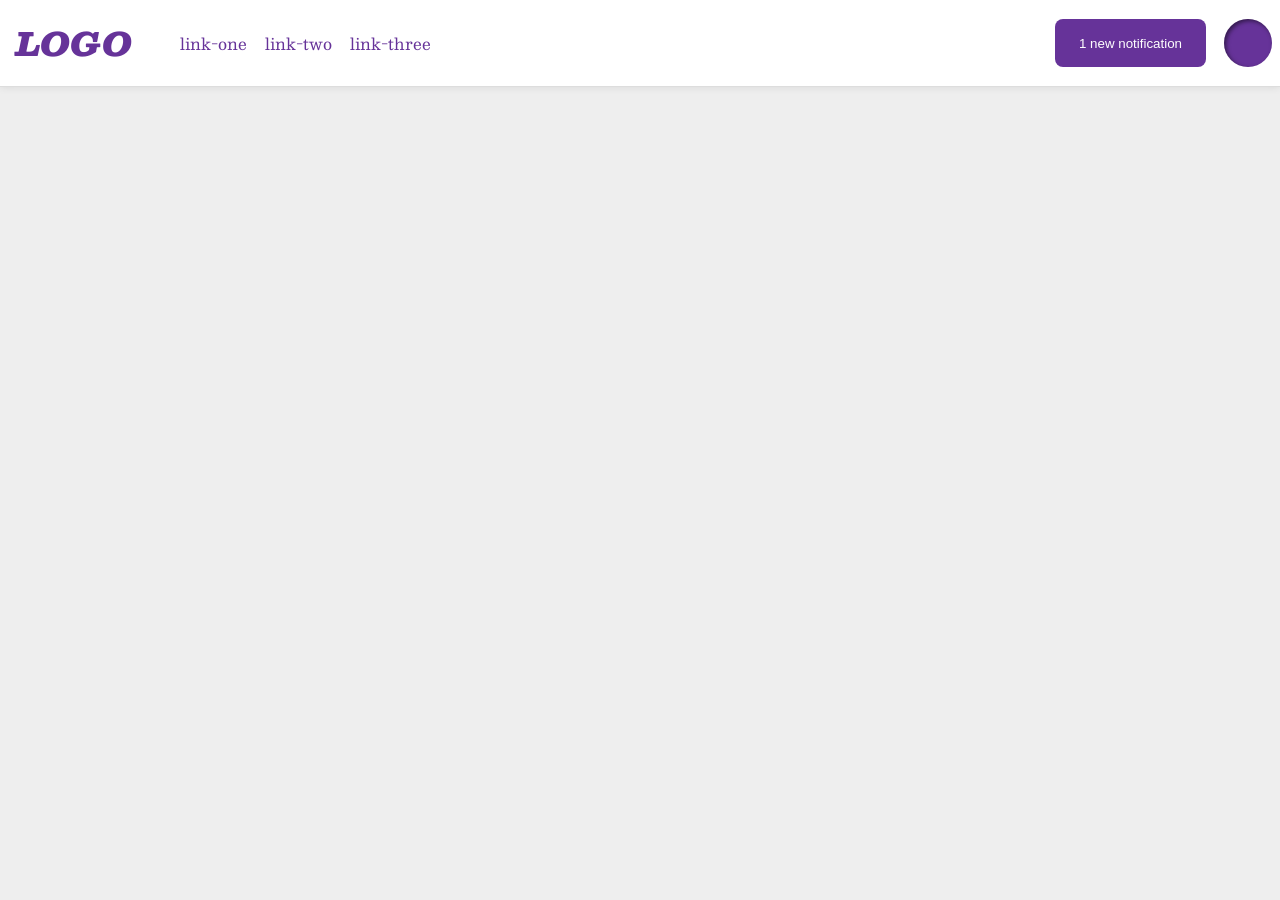
<file: flex/03-flex-header-2/index.html>
<!DOCTYPE html>
<html lang="en">
  <head>
    <meta charset="UTF-8">
    <meta http-equiv="X-UA-Compatible" content="IE=edge">
    <meta name="viewport" content="width=device-width, initial-scale=1.0">
    <title>Flex Header 2</title>
    <link rel="stylesheet" href="style.css">
  </head>
  <body>
    <div class="header">
      <div class="logo">
        LOGO
      </div>
      <ul class="links">
        <li><a href="google.com">link-one</a></li>
        <li><a href="google.com">link-two</a></li>
        <li><a href="google.com">link-three</a></li>
      </ul>
      <div class="right">
      <button class="notifications">
        1 new notification
      </button>
      <div class="profile-image"></div>
    </div>
    </div>
  </body>
</html>
</file>
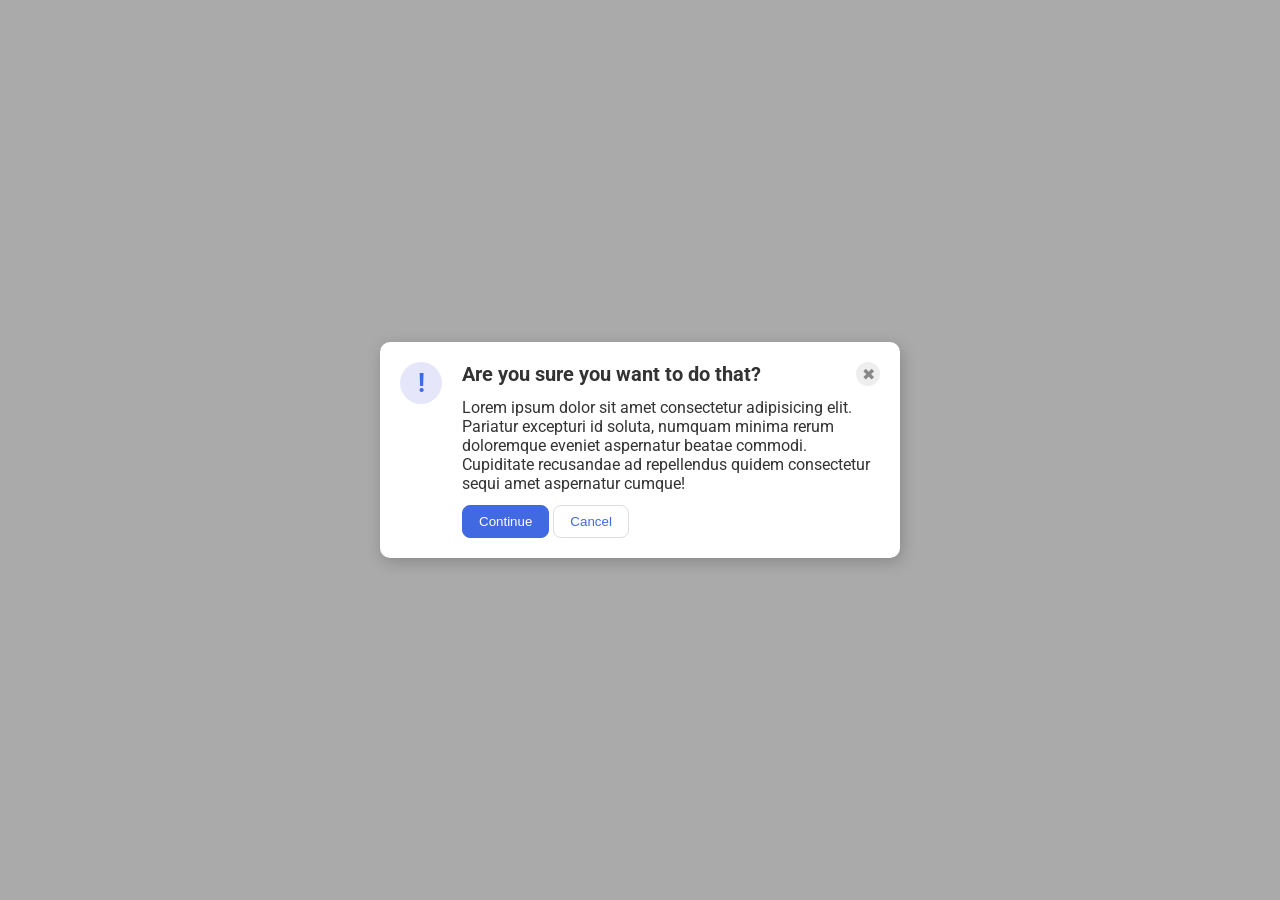
<file: flex/05-flex-modal/index.html>
<!DOCTYPE html>
<html lang="en">
  <head>
    <meta charset="UTF-8">
    <meta http-equiv="X-UA-Compatible" content="IE=edge">
    <meta name="viewport" content="width=device-width, initial-scale=1.0">
    <link rel="stylesheet" href="style.css">
    <title>Modal</title>
  </head>
  <body>
    <div class="modal">
      <div class="icon">!</div>
      <div class="container">
      <div class="header">Are you sure you want to do that? <div class="close-button">✖</div></div>
      <div class="text">Lorem ipsum dolor sit amet consectetur adipisicing elit. Pariatur excepturi id soluta, numquam minima rerum doloremque eveniet aspernatur beatae commodi. Cupiditate recusandae ad repellendus quidem consectetur sequi amet aspernatur cumque!</div>
      <button class="continue">Continue</button>
      <button class="cancel">Cancel</button>
    </div>
    </div>
  </body>
</html>
</file>
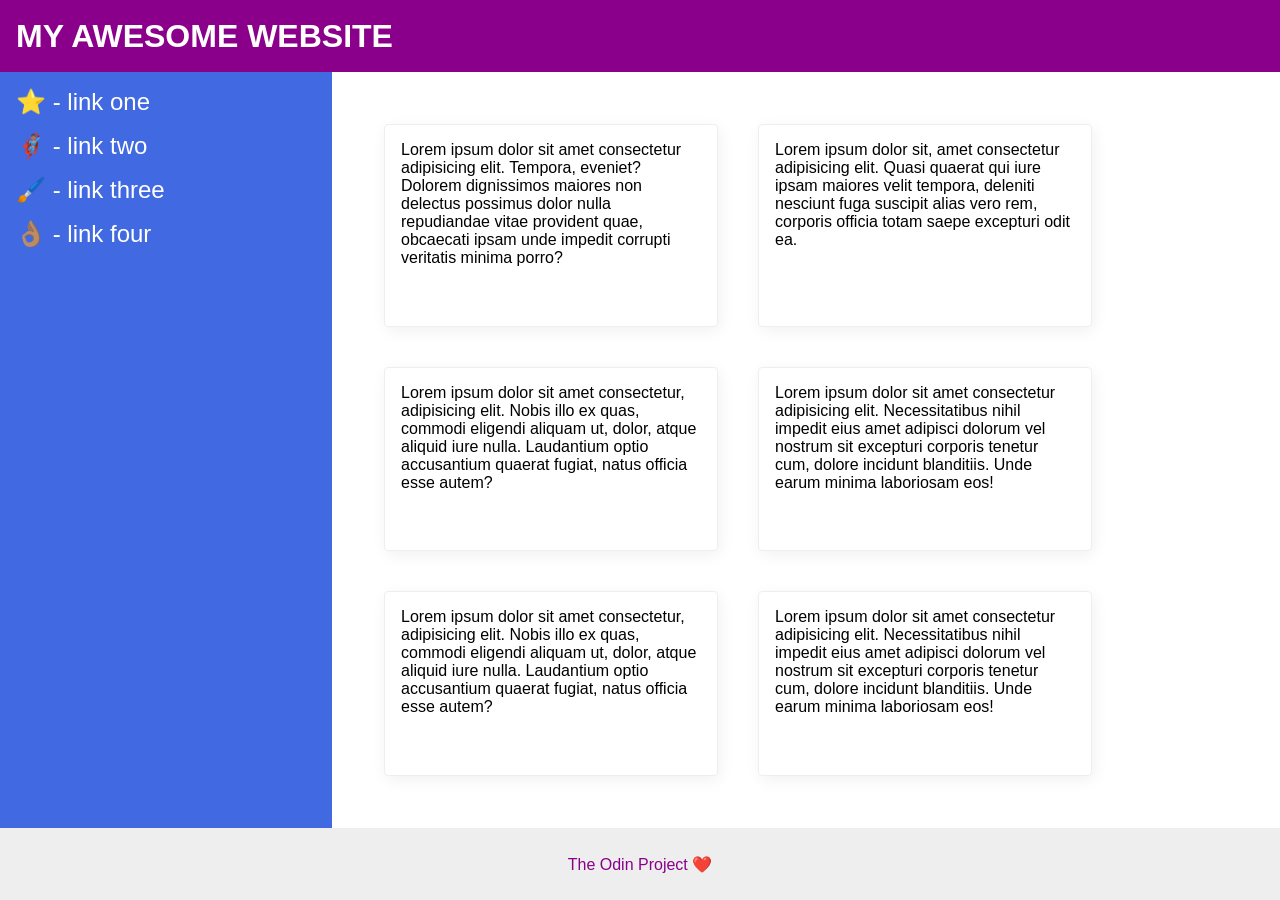
<file: flex/07-flex-layout-2/index.html>
<!DOCTYPE html>
<html lang="en">
  <head>
    <meta charset="UTF-8">
    <meta http-equiv="X-UA-Compatible" content="IE=edge">
    <meta name="viewport" content="width=device-width, initial-scale=1.0">
    <title>The Holy Grail</title>
    <link rel="stylesheet" href="style.css">
  </head>
  <body>
    <div class="header">
      MY AWESOME WEBSITE
    </div>
    <div class="container">
    <div class="sidebar">
      <ul>
        <li><a href="#">⭐ - link one</a></li>
        <li><a href="#">🦸🏽‍♂️ - link two</a></li>
        <li><a href="#">🖌️ - link three</a></li>
        <li><a href="#">👌🏽 - link four</a></li>
      </ul>
    </div>

    <div class="cards">
    <div class="card">Lorem ipsum dolor sit amet consectetur adipisicing elit. Tempora, eveniet? Dolorem dignissimos maiores non delectus possimus dolor nulla repudiandae vitae provident quae, obcaecati ipsam unde impedit corrupti veritatis minima porro?</div>
    <div class="card">Lorem ipsum dolor sit, amet consectetur adipisicing elit. Quasi quaerat qui iure ipsam maiores velit tempora, deleniti nesciunt fuga suscipit alias vero rem, corporis officia totam saepe excepturi odit ea.</div>
    <div class="card">Lorem ipsum dolor sit amet consectetur, adipisicing elit. Nobis illo ex quas, commodi eligendi aliquam ut, dolor, atque aliquid iure nulla. Laudantium optio accusantium quaerat fugiat, natus officia esse autem?</div>
    <div class="card">Lorem ipsum dolor sit amet consectetur adipisicing elit. Necessitatibus nihil impedit eius amet adipisci dolorum vel nostrum sit excepturi corporis tenetur cum, dolore incidunt blanditiis. Unde earum minima laboriosam eos!</div>
    <div class="card">Lorem ipsum dolor sit amet consectetur, adipisicing elit. Nobis illo ex quas, commodi eligendi aliquam ut, dolor, atque aliquid iure nulla. Laudantium optio accusantium quaerat fugiat, natus officia esse autem?</div>
    <div class="card">Lorem ipsum dolor sit amet consectetur adipisicing elit. Necessitatibus nihil impedit eius amet adipisci dolorum vel nostrum sit excepturi corporis tenetur cum, dolore incidunt blanditiis. Unde earum minima laboriosam eos!</div>
    </div>
    
     </div>

    <div class="footer">
      The Odin Project ❤️
    </div>
  </body>
</html>
</file>
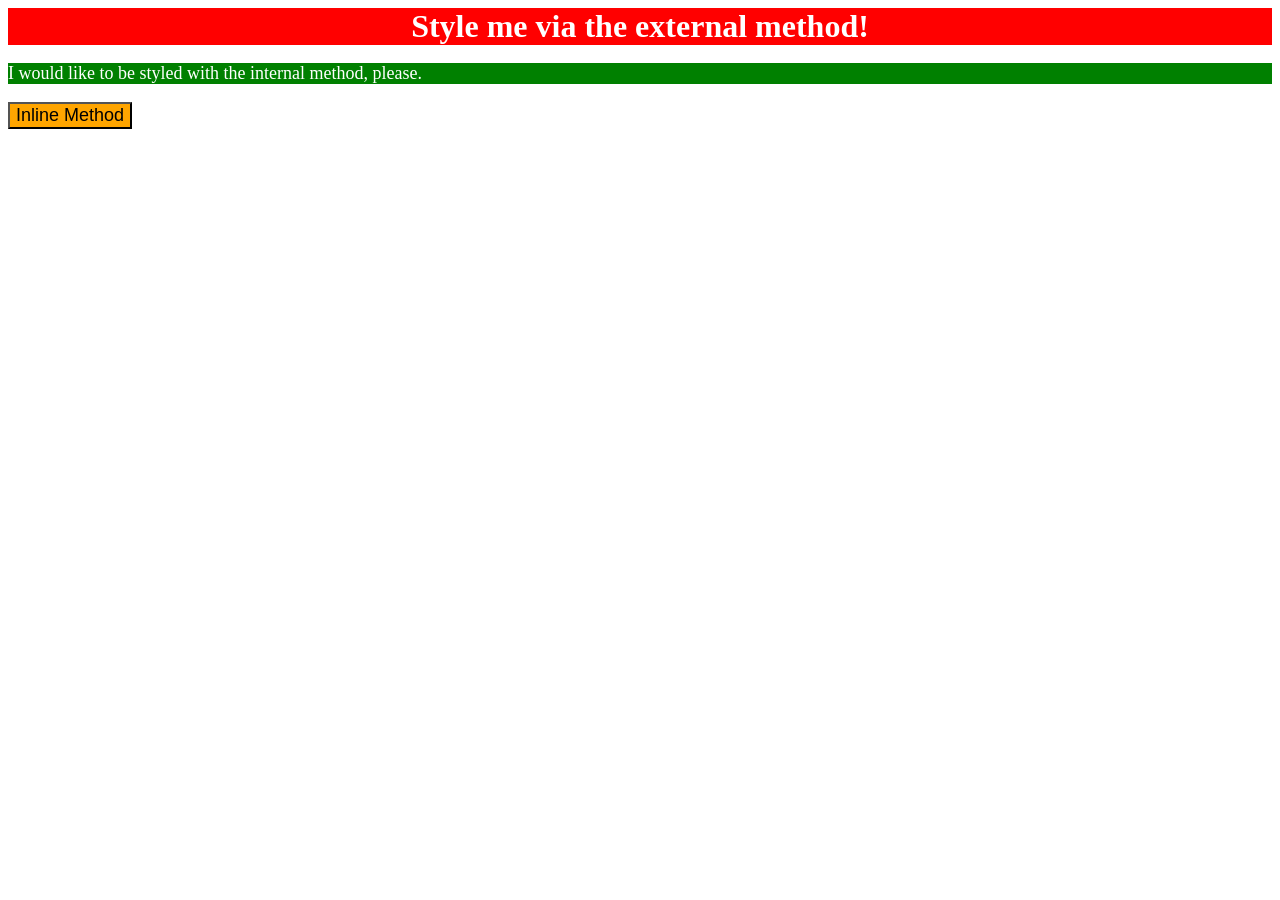
<file: foundations/01-css-methods/index.html>
<!DOCTYPE html>
<html lang="en">
  <head>
    <meta charset="UTF-8">
    <meta http-equiv="X-UA-Compatible" content="IE=edge">
    <meta name="viewport" content="width=device-width, initial-scale=1.0">
    <link rel="stylesheet" href="./styles.css">
    <style>
      p {
    background-color: green;
    color: white;
    font-size: 18px;
}
    </style>
    <title>Methods for Adding CSS</title>
  </head>
  <body>
    <div>Style me via the external method!</div>
    <p>I would like to be styled with the internal method, please.</p>
    <button style="background-color: orange; font-size: 18px">Inline Method</button>
  </body>
</html>
</file>
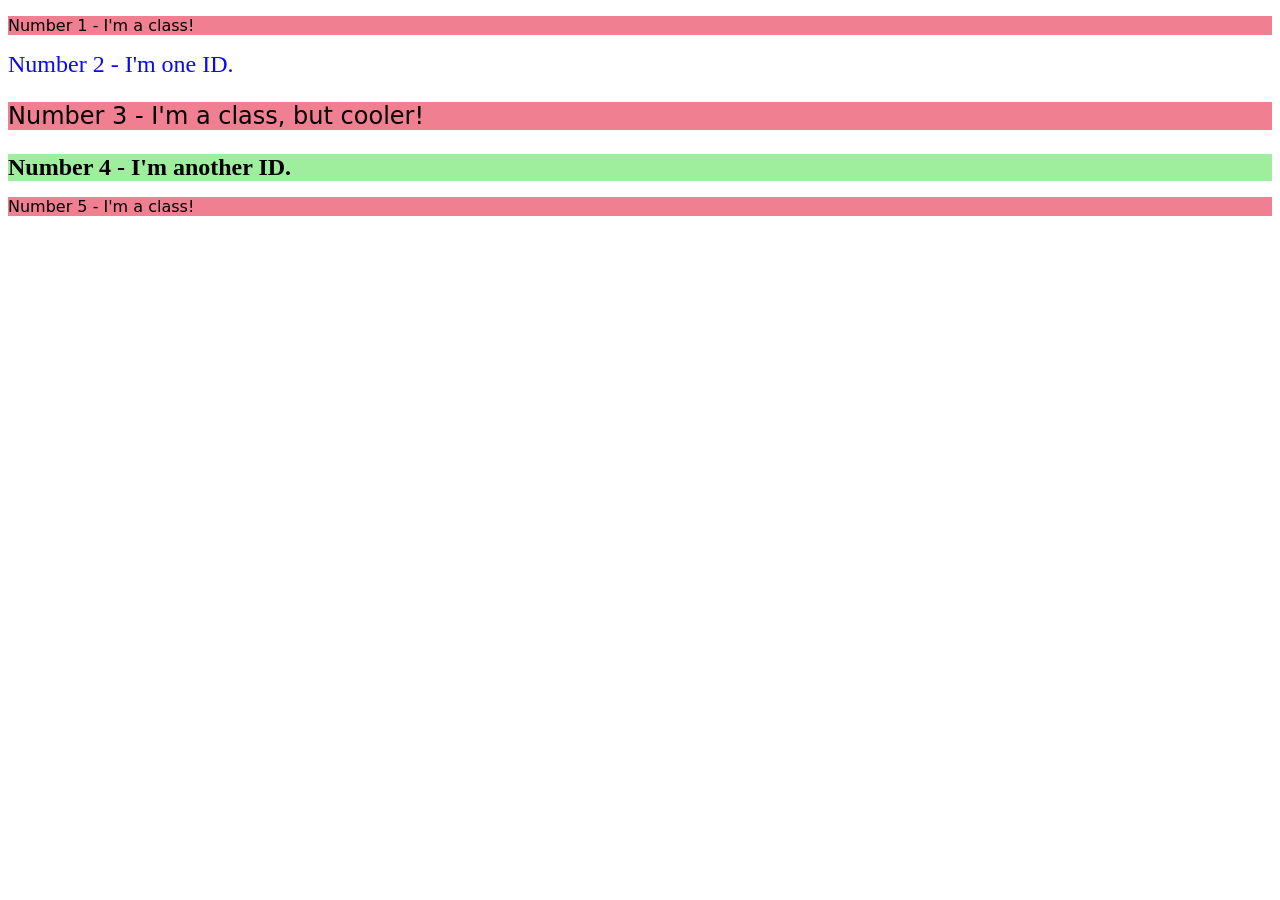
<file: foundations/02-class-id-selectors/index.html>
<!DOCTYPE html>
<html lang="en">
  <head>
    <meta charset="UTF-8">
    <meta http-equiv="X-UA-Compatible" content="IE=edge">
    <meta name="viewport" content="width=device-width, initial-scale=1.0">
    <title>Class and ID Selectors</title>
    <link rel="stylesheet" href="style.css">
  </head>

  <body>
    <p class="odd">Number 1 - I'm a class!</p>
    <div id="id-one">Number 2 - I'm one ID.</div>
    <p class="odd special">Number 3 - I'm a class, but cooler!</p>
    <div id="id-two">Number 4 - I'm another ID.</div>
    <p class="odd">Number 5 - I'm a class!</p>
  </body>
</html>
</file>
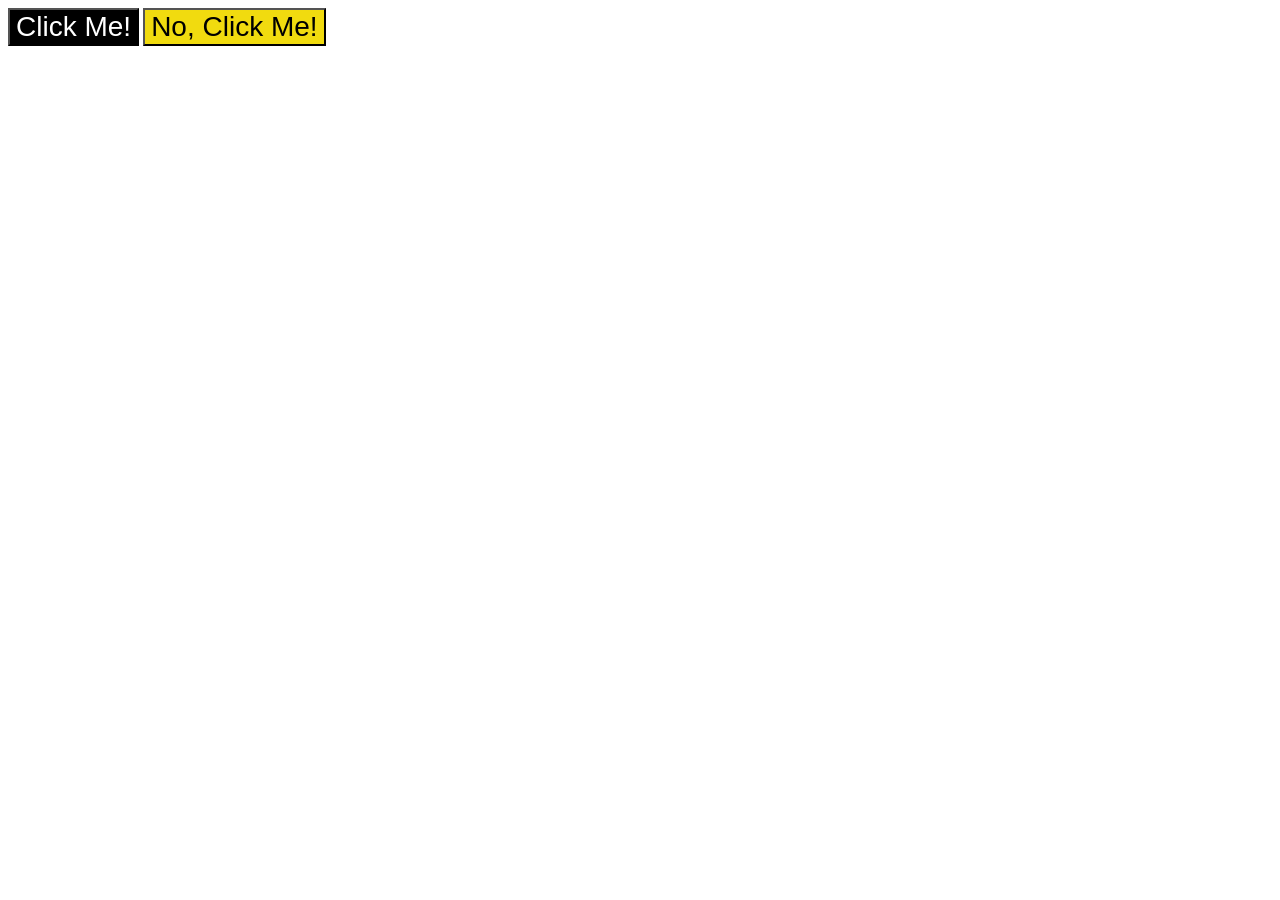
<file: foundations/03-grouping-selectors/index.html>
<!DOCTYPE html>
<html lang="en">
  <head>
    <meta charset="UTF-8">
    <meta http-equiv="X-UA-Compatible" content="IE=edge">
    <meta name="viewport" content="width=device-width, initial-scale=1.0">
    <title>Grouping Selectors</title>
    <link rel="stylesheet" href="style.css">
  </head>
  <body>
    <button class="one">Click Me!</button>
    <button class="two">No, Click Me!</button>
  </body>
</html>
</file>
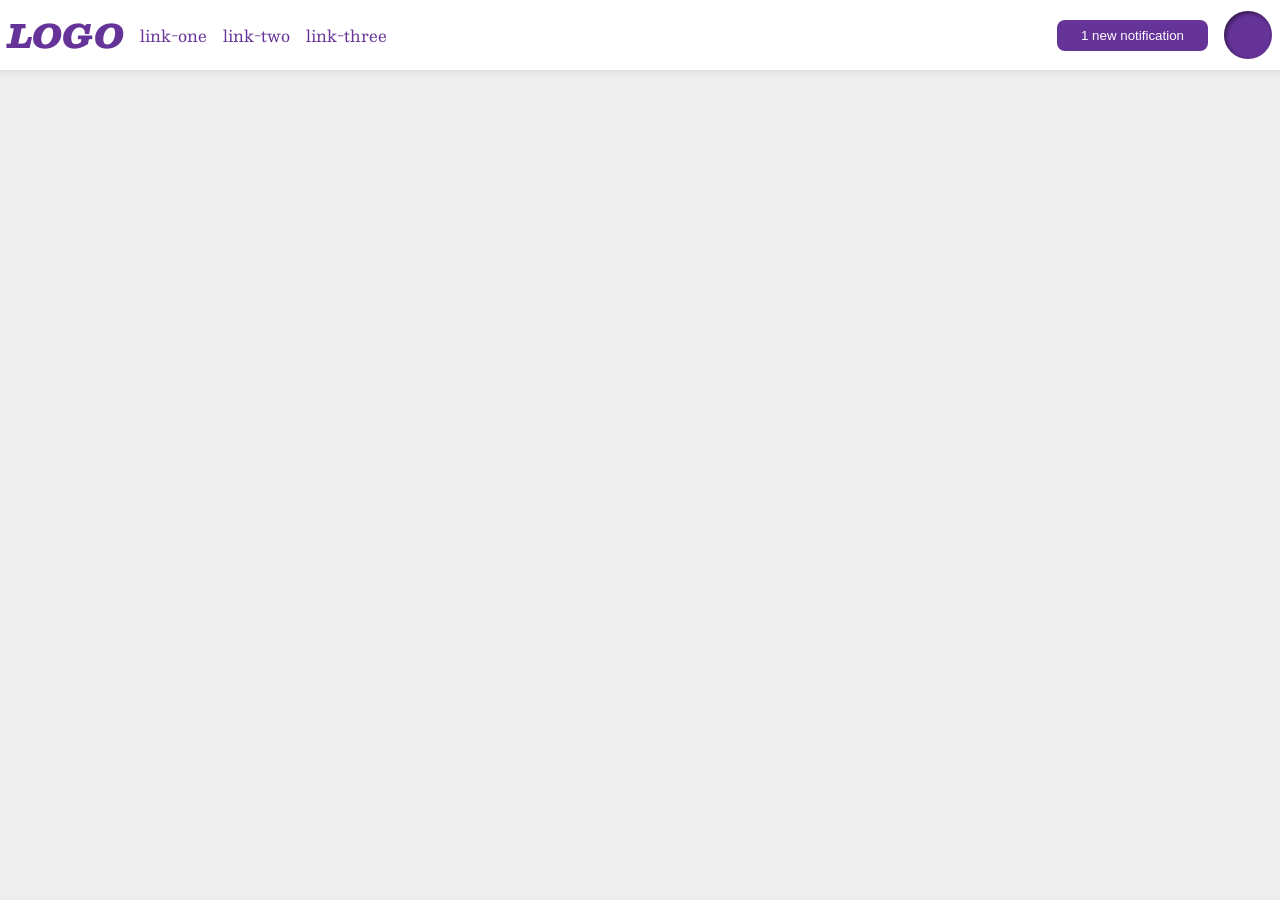
<file: foundations/flex/03-flex-header-2/index.html>
<!DOCTYPE html>
<html lang="en">
  <head>
    <meta charset="UTF-8">
    <meta http-equiv="X-UA-Compatible" content="IE=edge">
    <meta name="viewport" content="width=device-width, initial-scale=1.0">
    <title>Flex Header 2</title>
    <link rel="stylesheet" href="style.css">
  </head>
  <body>
    <div class="header">
      <div class="left">
        <div class="logo">
          LOGO
        </div>
        <ul class="links">
          <li><a href="https://google.com">link-one</a></li>
          <li><a href="https://google.com">link-two</a></li>
          <li><a href="https://google.com">link-three</a></li>
        </ul>
      </div>
      <div class="right">
        <button class="notifications">
          1 new notification
        </button>
        <div class="profile-image"></div>
      </div>
    </div>
  </body>
</html>
</file>
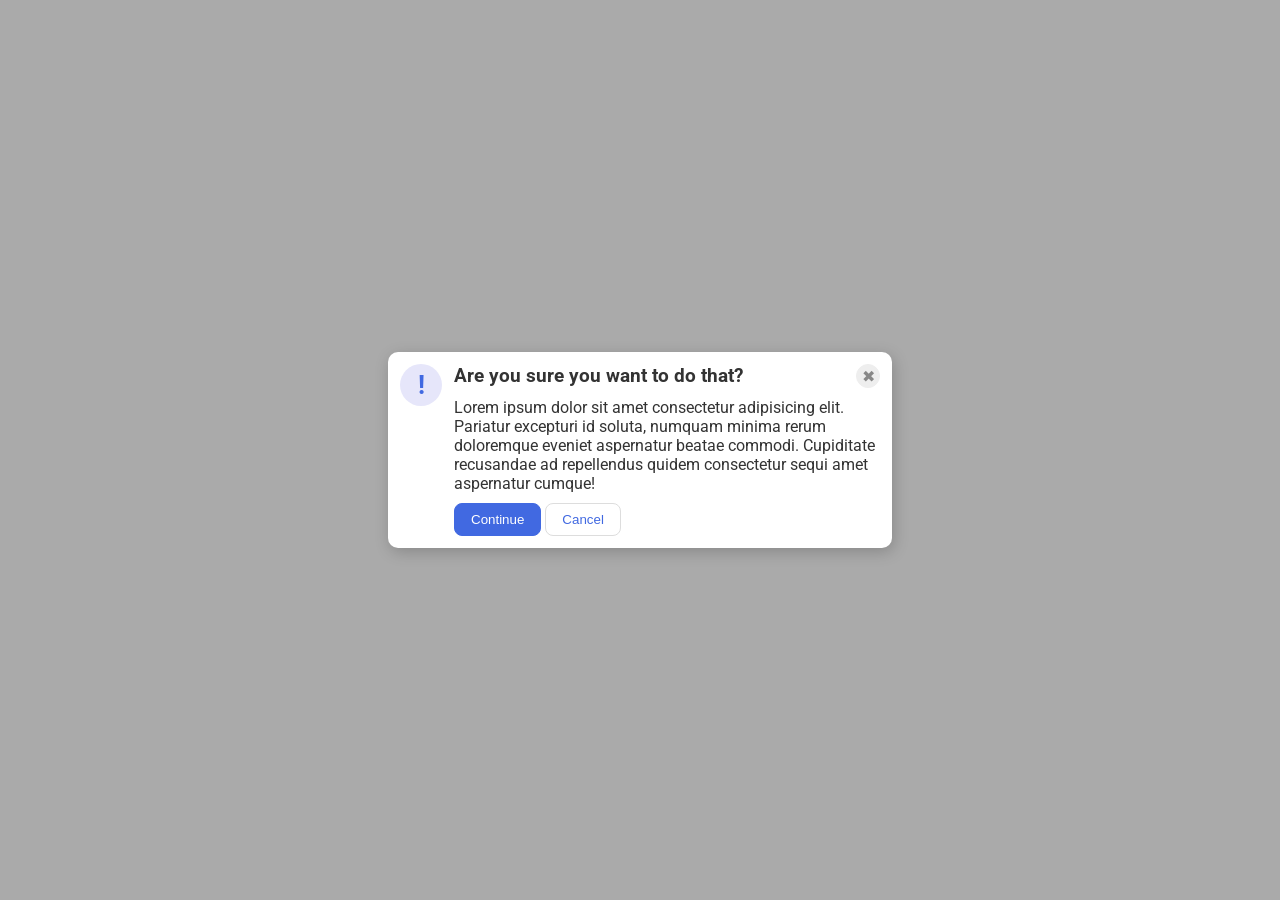
<file: foundations/flex/05-flex-modal/index.html>
<!DOCTYPE html>
<html lang="en">
  <head>
    <meta charset="UTF-8">
    <meta http-equiv="X-UA-Compatible" content="IE=edge">
    <meta name="viewport" content="width=device-width, initial-scale=1.0">
    <link rel="stylesheet" href="style.css">
    <title>Modal</title>
  </head>
  <body>
    <div class="modal">
      <div class="Left">
        <div class="icon">!</div>
      </div>
      <div class="Right">
        <div class="Up">
          <div class="header">Are you sure you want to do that?</div>
          <button class="close-button">✖</button>
        </div>
        <div class="Middle">
          <div class="text">Lorem ipsum dolor sit amet consectetur adipisicing elit. Pariatur excepturi id soluta, numquam minima rerum doloremque eveniet aspernatur beatae commodi. Cupiditate recusandae ad repellendus quidem consectetur sequi amet aspernatur cumque!</div>
        </div>
        <div class="Bottom">
          <button class="continue">Continue</button>
        <button class="cancel">Cancel</button>
        </div>
      </div>
    </div>
  </body>
</html>
</file>
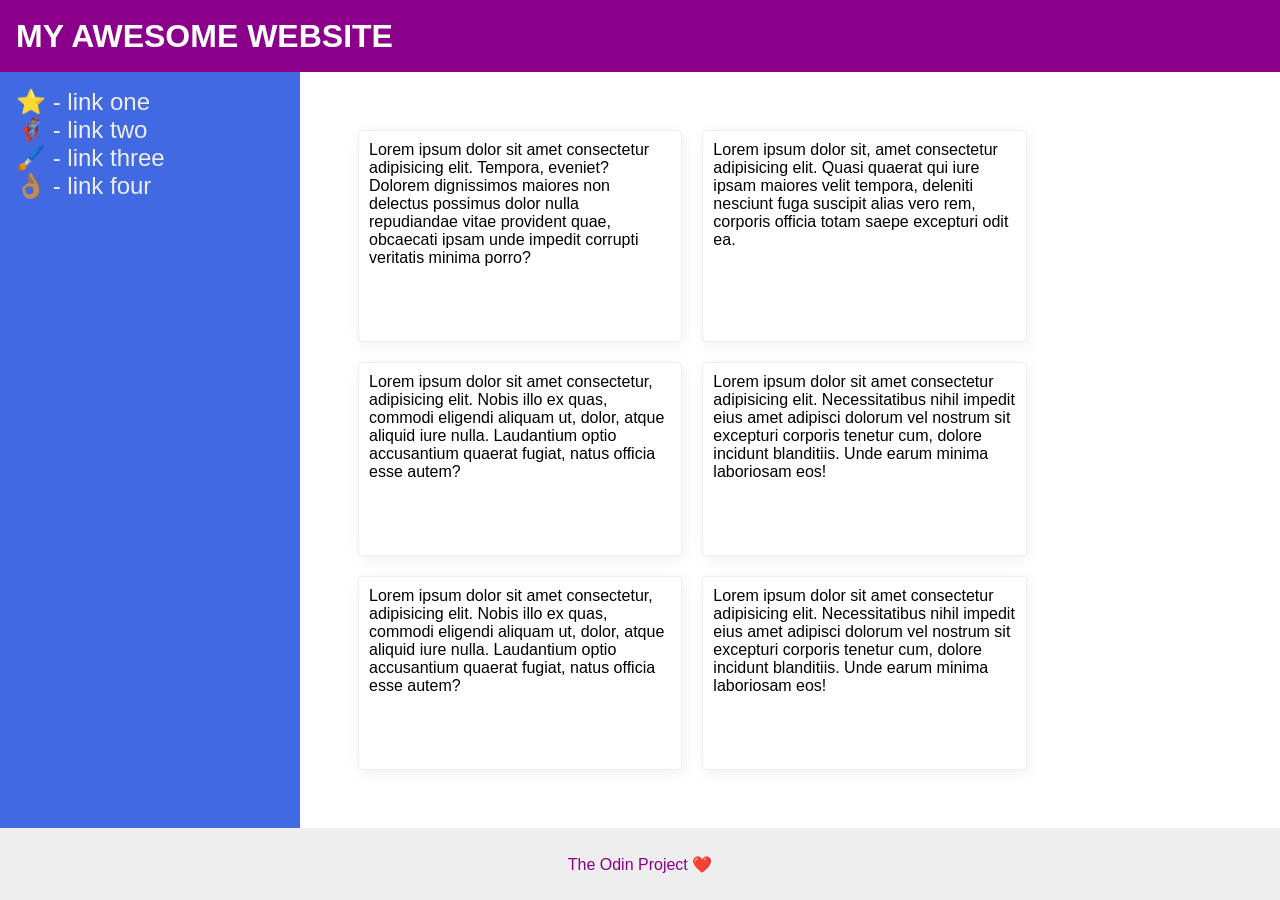
<file: foundations/flex/07-flex-layout-2/index.html>
<!DOCTYPE html>
<html lang="en">
  <head>
    <meta charset="UTF-8">
    <meta http-equiv="X-UA-Compatible" content="IE=edge">
    <meta name="viewport" content="width=device-width, initial-scale=1.0">
    <title>The Holy Grail</title>
    <link rel="stylesheet" href="style.css">
  </head>
  <body>
    <div class="header">
      MY AWESOME WEBSITE
    </div>
    
    <div class="middle">
    <div class="sidebar">
      <ul>
        <li><a href="#">⭐ - link one</a></li>
        <li><a href="#">🦸🏽‍♂️ - link two</a></li>
        <li><a href="#">🖌️ - link three</a></li>
        <li><a href="#">👌🏽 - link four</a></li>
      </ul>
    </div>

    <div class="cards">
    <div class="card">Lorem ipsum dolor sit amet consectetur adipisicing elit. Tempora, eveniet? Dolorem dignissimos maiores non delectus possimus dolor nulla repudiandae vitae provident quae, obcaecati ipsam unde impedit corrupti veritatis minima porro?</div>
    <div class="card">Lorem ipsum dolor sit, amet consectetur adipisicing elit. Quasi quaerat qui iure ipsam maiores velit tempora, deleniti nesciunt fuga suscipit alias vero rem, corporis officia totam saepe excepturi odit ea.</div>
    <div class="card">Lorem ipsum dolor sit amet consectetur, adipisicing elit. Nobis illo ex quas, commodi eligendi aliquam ut, dolor, atque aliquid iure nulla. Laudantium optio accusantium quaerat fugiat, natus officia esse autem?</div>
    <div class="card">Lorem ipsum dolor sit amet consectetur adipisicing elit. Necessitatibus nihil impedit eius amet adipisci dolorum vel nostrum sit excepturi corporis tenetur cum, dolore incidunt blanditiis. Unde earum minima laboriosam eos!</div>
    <div class="card">Lorem ipsum dolor sit amet consectetur, adipisicing elit. Nobis illo ex quas, commodi eligendi aliquam ut, dolor, atque aliquid iure nulla. Laudantium optio accusantium quaerat fugiat, natus officia esse autem?</div>
    <div class="card">Lorem ipsum dolor sit amet consectetur adipisicing elit. Necessitatibus nihil impedit eius amet adipisci dolorum vel nostrum sit excepturi corporis tenetur cum, dolore incidunt blanditiis. Unde earum minima laboriosam eos!</div>
    </div>
    </div>

    <div class="footer">
      The Odin Project ❤️
    </div>
  </body>
</html>
</file>
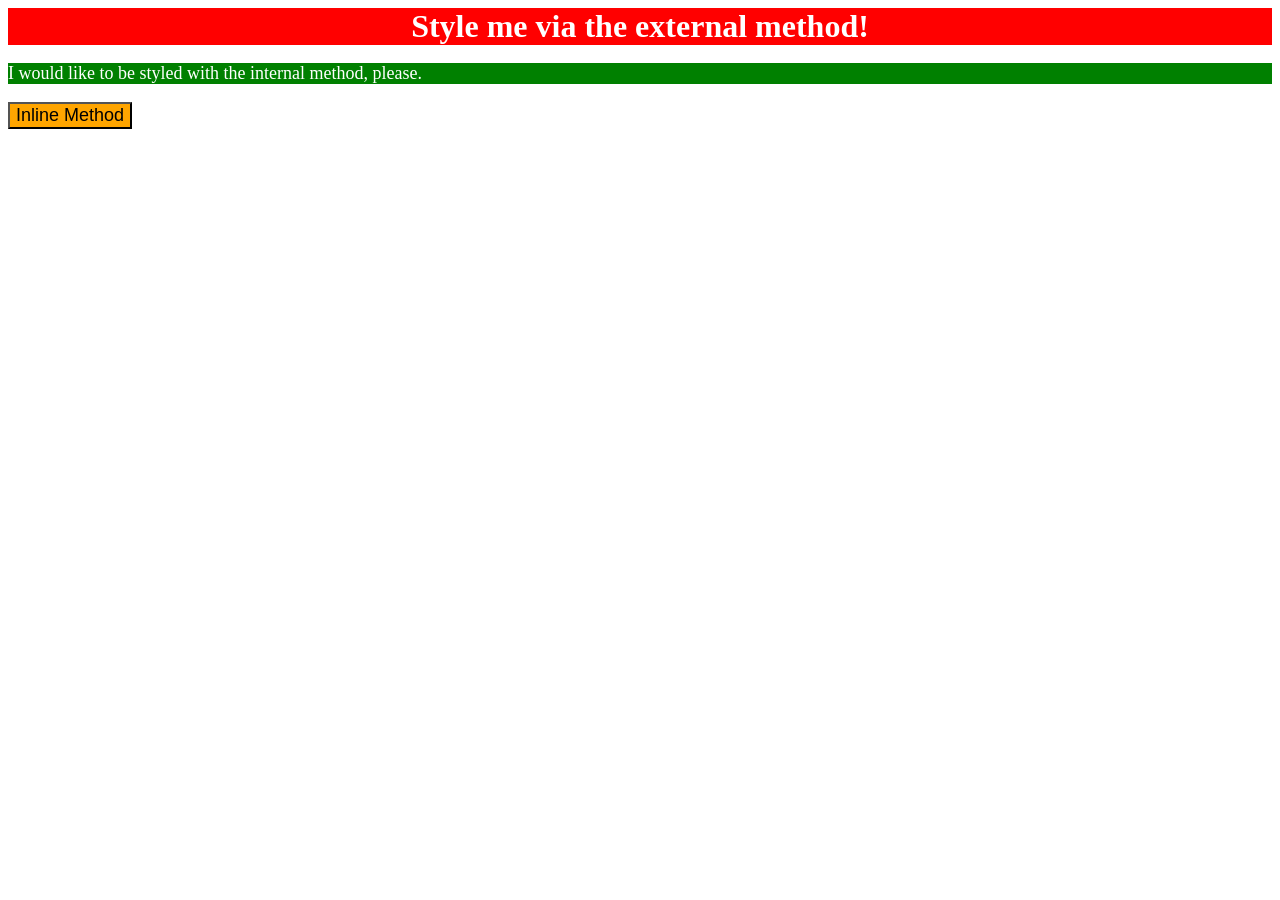
<file: foundations/intro-to-css/01-css-methods/index.html>
<!DOCTYPE html>
<html lang="en">
  <head>
    <meta charset="UTF-8">
    <meta http-equiv="X-UA-Compatible" content="IE=edge">
    <meta name="viewport" content="width=device-width, initial-scale=1.0">
    <link rel="stylesheet" href="styles.css">
    <style>
      p {
        background-color: green;
        color: white;
        font-size: 18px;
      }
    </style>
    <title>Methods for Adding CSS</title>
  </head>
  <body>
    <div>Style me via the external method!</div>
    <p>I would like to be styled with the internal method, please.</p>
    <button style="background-color: orange; font-size: 18px;">Inline Method</button>
  </body>
</html>
</file>
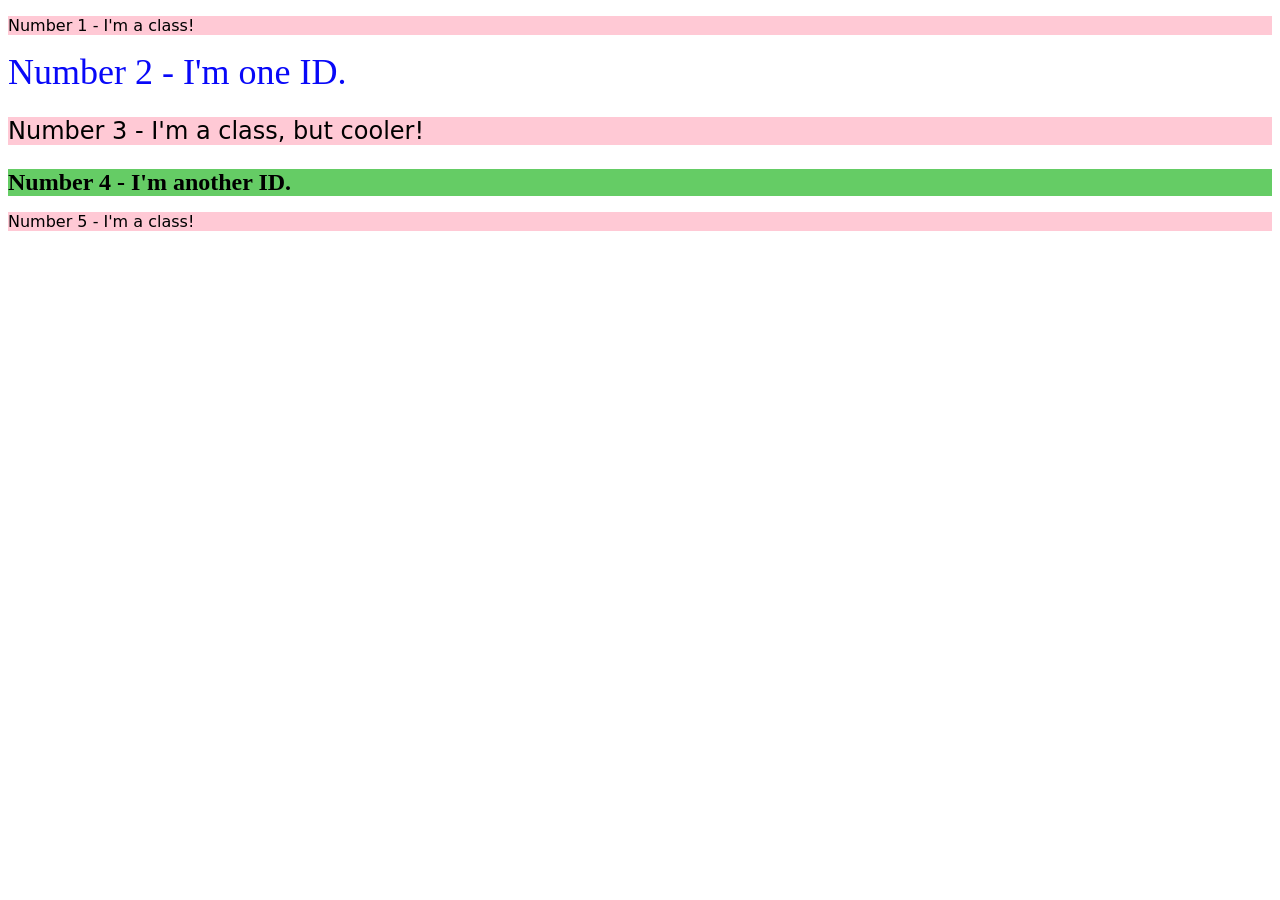
<file: foundations/intro-to-css/02-class-id-selectors/index.html>
<!DOCTYPE html>
<html lang="en">
  <head>
    <meta charset="UTF-8">
    <meta http-equiv="X-UA-Compatible" content="IE=edge">
    <meta name="viewport" content="width=device-width, initial-scale=1.0">
    <title>Class and ID Selectors</title>
    <link rel="stylesheet" href="style.css">
  </head>
  <body>
    <p class="class">Number 1 - I'm a class!</p>
    <div id="specialone">Number 2 - I'm one ID.</div>
    <p class="class cooler">Number 3 - I'm a class, but cooler!</p>
    <div id="specialtwo">Number 4 - I'm another ID.</div>
    <p class="class">Number 5 - I'm a class!</p>
  </body>
</html>
</file>
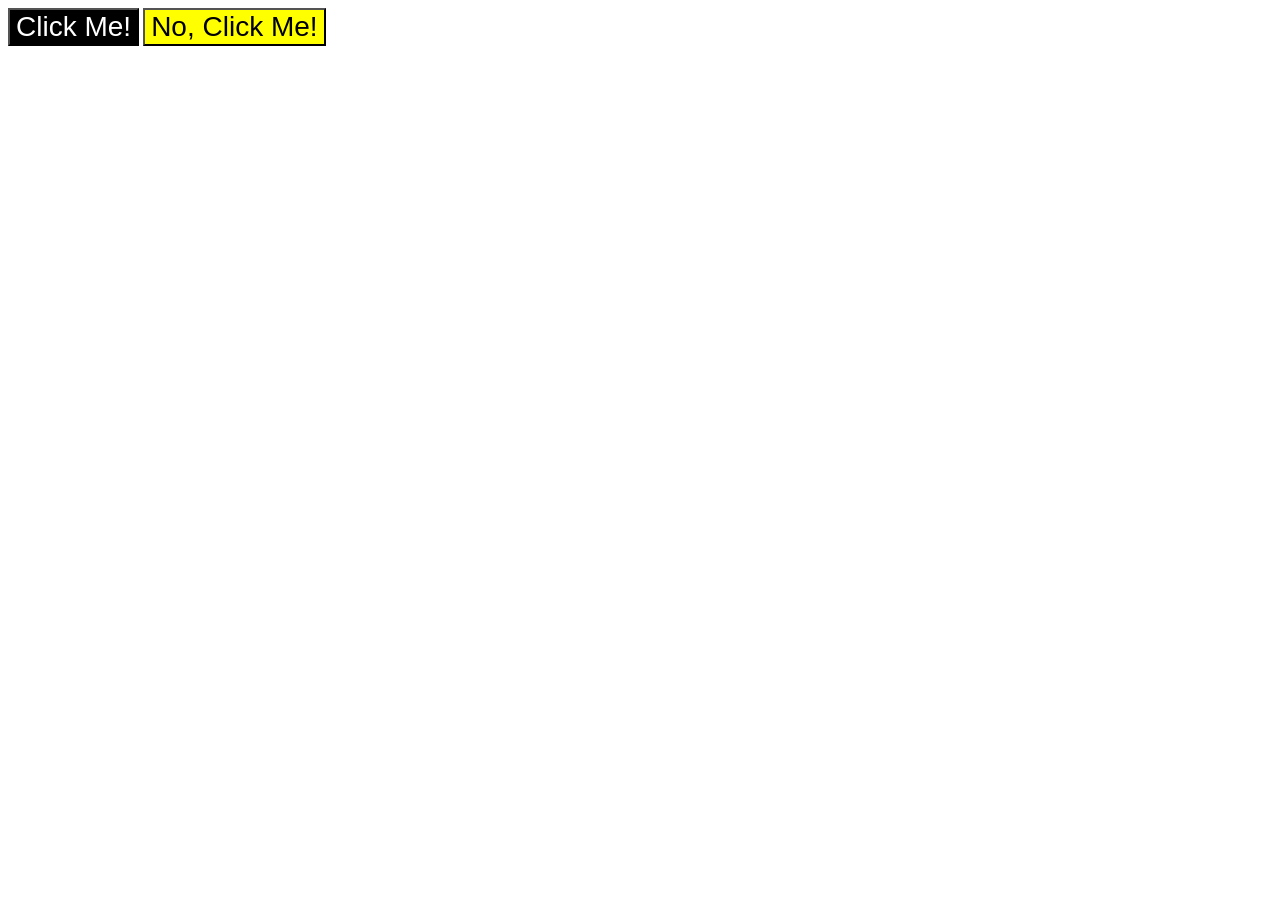
<file: foundations/intro-to-css/03-grouping-selectors/index.html>
<!DOCTYPE html>
<html lang="en">
  <head>
    <meta charset="UTF-8">
    <meta http-equiv="X-UA-Compatible" content="IE=edge">
    <meta name="viewport" content="width=device-width, initial-scale=1.0">
    <title>Grouping Selectors</title>
    <link rel="stylesheet" href="style.css">
  </head>
  <body>
    <button class="black">Click Me!</button>
    <button class="yellow">No, Click Me!</button>
  </body>
</html>
</file>
<file: flex/03-flex-header-2/style.css>
/* this is some magical font-importing.  
you'll learn about it later. */
@import url('https://fonts.googleapis.com/css2?family=Besley:ital,wght@0,400;1,900&display=swap');

body {
  margin: 0;
  background: #eee;
  font-family: Besley, serif;
}

.header {
  background: white;
  border-bottom: 1px solid #ddd;
  box-shadow: 0 0 8px rgba(0,0,0,.1);
  display: flex;
  align-items: center;
  padding: 8px;
}

.profile-image {
  background: rebeccapurple;
  box-shadow: inset 2px 2px 4px rgba(0,0,0,.5);
  border-radius: 50%;
  width: 48px;
  height:  48px;
}

.logo {
  color: rebeccapurple;
  font-size: 32px;
  font-weight: 900;
  font-style: italic;
  margin: 8px;
}

button {
  border: none;
  border-radius: 8px;
  background: rebeccapurple;
  color: white;
  padding: 8px 24px;
}

a {
  /* this removes the line under our links */
  text-decoration: none;
  color: rebeccapurple;
}

ul {
  list-style-type: none;
  display: flex;
  gap: 18px;

}

.right {
  margin-left: auto;
  display: flex;
  gap: 18px;
}
</file>
<file: flex/05-flex-modal/style.css>
@import url('https://fonts.googleapis.com/css2?family=Roboto:wght@400;700&display=swap');

html, body {
  height: 100%;
}

body {
  font-family: Roboto, sans-serif;
  margin: 0;
  background: #aaa;
  color: #333;
  /* I'll give you this one for free lol */
  display: flex;
  align-items: center;
  justify-content: center;
}

.modal {
  background: white;
  width: 480px;
  border-radius: 10px;
  box-shadow: 2px 4px 16px rgba(0,0,0,.2);
  display: flex;
  padding: 20px;
  gap: 20px;
}

.icon {
  color: royalblue;
  font-size: 26px;
  font-weight: 700;
  background: lavender;
  width: 42px;
  height: 42px;
  border-radius: 50%;
  display: flex;
  align-items: center;
  justify-content: center;
  flex-shrink: 0;
}

.close-button {
  background: #eee;
  border-radius: 50%;
  color: #888;
  font-weight: 400;
  font-size: 16px;
  height: 24px;
  width: 24px;
  display: flex;
  align-items: center;
  justify-content: center;
}

button {
  padding: 8px 16px;
  border-radius: 8px;
}

button.continue {
  background: royalblue;
  border: 1px solid royalblue;
  color: white;
}

button.cancel {
  background: white;
  border: 1px solid #ddd;
  color: royalblue;
}

.header {
  display: flex;
  align-items: center;
  justify-content: space-between;
  font-weight: bold;
  font-size: 20px;
  margin-bottom: 12px;
}

.text {
  margin-bottom: 12px;
}
</file>
<file: flex/07-flex-layout-2/style.css>
body {
  font-family: -apple-system, BlinkMacSystemFont, 'Segoe UI', Roboto, Oxygen, Ubuntu, Cantarell, 'Open Sans', 'Helvetica Neue', sans-serif;
  margin: 0;
  min-height: 100vh;
}

.header {
  height: 72px;
  background: darkmagenta;
  color: white;
}

.footer {
  height: 72px;
  background: #eee;
  color: darkmagenta;
}

.sidebar {
  width: 300px;
  background: royalblue;
}

.card {
  border: 1px solid #eee;
  box-shadow: 2px 4px 16px rgba(0,0,0,.06);
  border-radius: 4px;
}

/*sol*/

body {
  display: flex;
  flex-direction: column;
}

.header {
  font-size: 32px;
  font-weight: 900;
  display: flex;
  align-items: center;
  padding-left: 16px;
}

.footer {
  display: flex;
  justify-content: center;
  align-items: center;
}

.container {
  flex: 1;
  display: flex;
}

.sidebar {
  width: 300px;
  flex-shrink: 0;
  padding: 16px;
}

ul {
  list-style: none;
  margin: 0;
  padding: 0;
}

a {
  font-size: 24px;
  color: white;
  text-decoration: none;
}

li {
  margin-bottom: 16px;
}

.cards {
  display: flex;
  padding: 32px;
  flex-wrap: wrap;
}

.card {
  margin: 20px;
  padding: 16px;
  width: 300px;
}
</file>
<file: foundations/01-css-methods/styles.css>
div {
    background-color: red;
    color: white;
    font-size: 32px;
    text-align: center;
    font-weight: bold;
}
</file>
<file: foundations/02-class-id-selectors/style.css>
.odd {
    background-color: rgb(240, 128, 145);
    font-family: Verdana, 'DejaVu Sans', sans-serif;
}

.special {
    font-size: 24px;
}

#id-one {
    color: rgb(9, 9, 247);
    font-size: 24px;
}

#id-two {
    background-color: rgb(158, 238, 158);
    font-size: 24px;
    font-weight: bold;
}
</file>
<file: foundations/03-grouping-selectors/style.css>
.one {
    background-color: black;
    color: white;
}

.two {
    background-color: rgb(241, 219, 15);
}

.one,
.two {
    font-size: 28px;
    font-family: Helvetica, 'Times New Roman', sans-serif;
}
</file>
<file: foundations/flex/03-flex-header-2/style.css>
/* this is some magical font-importing.  
you'll learn about it later. */
@import url('https://fonts.googleapis.com/css2?family=Besley:ital,wght@0,400;1,900&display=swap');

body {
  margin: 0;
  background: #eee;
  font-family: Besley, serif;
}

.header {
  background: white;
  border-bottom: 1px solid #ddd;
  box-shadow: 0 0 8px rgba(0,0,0,.1);
  display: flex;
  justify-content: space-between;
  padding: 8px;
}

.profile-image {
  background: rebeccapurple;
  box-shadow: inset 2px 2px 4px rgba(0,0,0,.5);
  border-radius: 50%;
  width: 48px;
  height: 48px;
}

.logo {
  color: rebeccapurple;
  font-size: 32px;
  font-weight: 900;
  font-style: italic;
}

button {
  border: none;
  border-radius: 8px;
  background: rebeccapurple;
  color: white;
  padding: 8px 24px;
}

a {
  /* this removes the line under our links */
  text-decoration: none;
  color: rebeccapurple;
}

ul {
  list-style-type: none;
  display: flex;
  padding: 0px;
  margin: 0px;
  gap: 16px;
}

.left, .right {
  display: flex;
  align-items: center;
  gap: 16px;
}
</file>
<file: foundations/flex/05-flex-modal/style.css>
@import url('https://fonts.googleapis.com/css2?family=Roboto:wght@400;700&display=swap');

html, body {
  height: 100%;
}

body {
  font-family: Roboto, sans-serif;
  margin: 0;
  background: #aaa;
  color: #333;
  /* I'll give you this one for free lol */
  display: flex;
  align-items: center;
  justify-content: center;
}

.modal {
  background: white;
  width: 480px;
  border-radius: 10px;
  box-shadow: 2px 4px 16px rgba(0,0,0,.2);
}

.icon {
  color: royalblue;
  font-size: 26px;
  font-weight: 700;
  background: lavender;
  width: 42px;
  height: 42px;
  border-radius: 50%;
  display: flex;
  align-items: center;
  justify-content: center;
}

.close-button {
  background: #eee;
  border-radius: 50%;
  color: #888;
  font-weight: 400;
  font-size: 16px;
  height: 24px;
  width: 24px;
  display: flex;
  align-items: center;
  justify-content: center;
  border: 1px solid #eee;
  padding: 0;
}

button {
  cursor: pointer;
  padding: 8px 16px;
  border-radius: 8px;
}

button.continue {
  background: royalblue;
  border: 1px solid royalblue;
  color: white;
}

button.cancel {
  background: white;
  border: 1px solid #ddd;
  color: royalblue;
}

/* Sol */
.modal {
  display: flex;
  padding: 12px;
}

.Up {
  display: flex;
  flex-direction: row;
  font-weight:bold;
  font-size: larger;
  justify-content: space-between;
}

.Left {
padding-right: 12px;
}

.Right {
  display: flex;
  flex-direction: column;
  gap: 10px;
}
</file>
<file: foundations/flex/07-flex-layout-2/style.css>
body {
  font-family: -apple-system, BlinkMacSystemFont, 'Segoe UI', Roboto, Oxygen, Ubuntu, Cantarell, 'Open Sans', 'Helvetica Neue', sans-serif;
  margin: 0;
  min-height: 100vh;
}

.header {
  height: 72px;
  background: darkmagenta;
  color: white;
}

.footer {
  height: 72px;
  background: #eee;
  color: darkmagenta;
}

.sidebar {
  width: 300px;
  background: royalblue;
  box-sizing: border-box;
}

.card {
  border: 1px solid #eee;
  box-shadow: 2px 4px 16px rgba(0,0,0,.06);
  border-radius: 4px;
}

/* Solution */

body {
  display: flex;
  flex-direction: column;
}

.header {
  font-size: 32px;
  font-weight: 900;
  display: flex;
  align-items: center;
  padding: 0 16px;
}

.footer {
  display: flex;
  align-items: center;
  justify-content: center;
}

.middle {
  display: flex;
  flex: 1;
  flex-direction: row;
}

.sidebar {
  width: 300px;
  flex-shrink: 0;
  padding: 16px;
}

a {
  text-decoration: none;
  color: #eee;
  font-size: 24px;
}

ul {
  list-style-type: none;
  padding: 0;
  margin: 0;
}

.cards {
  padding: 48px;
  display: flex;
  flex-wrap: wrap;
}

.card {
  margin: 10px;
  padding: 10px;
  width: 8cm;
}
</file>
<file: foundations/intro-to-css/01-css-methods/styles.css>
div {
    background-color: red;
    color: white;
    font-size: 32px;
    text-align: center;
    font-weight: bold;
}
</file>
<file: foundations/intro-to-css/02-class-id-selectors/style.css>
.class {
    background-color: #ffc9d5;
    font-family: Verdana, "dejavu sans", sans-serif;
}

#specialone {
    color: rgb(8, 8, 248);
    font-size: 36px;
}

.class.cooler {
    font-size: 24px;
}

#specialtwo {
    background-color: rgb(101, 204, 101);
    font-size: 24px;
    font-weight: bold;
}
</file>
<file: foundations/intro-to-css/03-grouping-selectors/style.css>
.black,
.yellow {
    font-size: 28px;
    font-family: Helvetica, 'Times New Roman', sans-serif;
}

.black {
    background-color: black;
    color: white;
}

.yellow {
    background-color: yellow;
}
</file>
